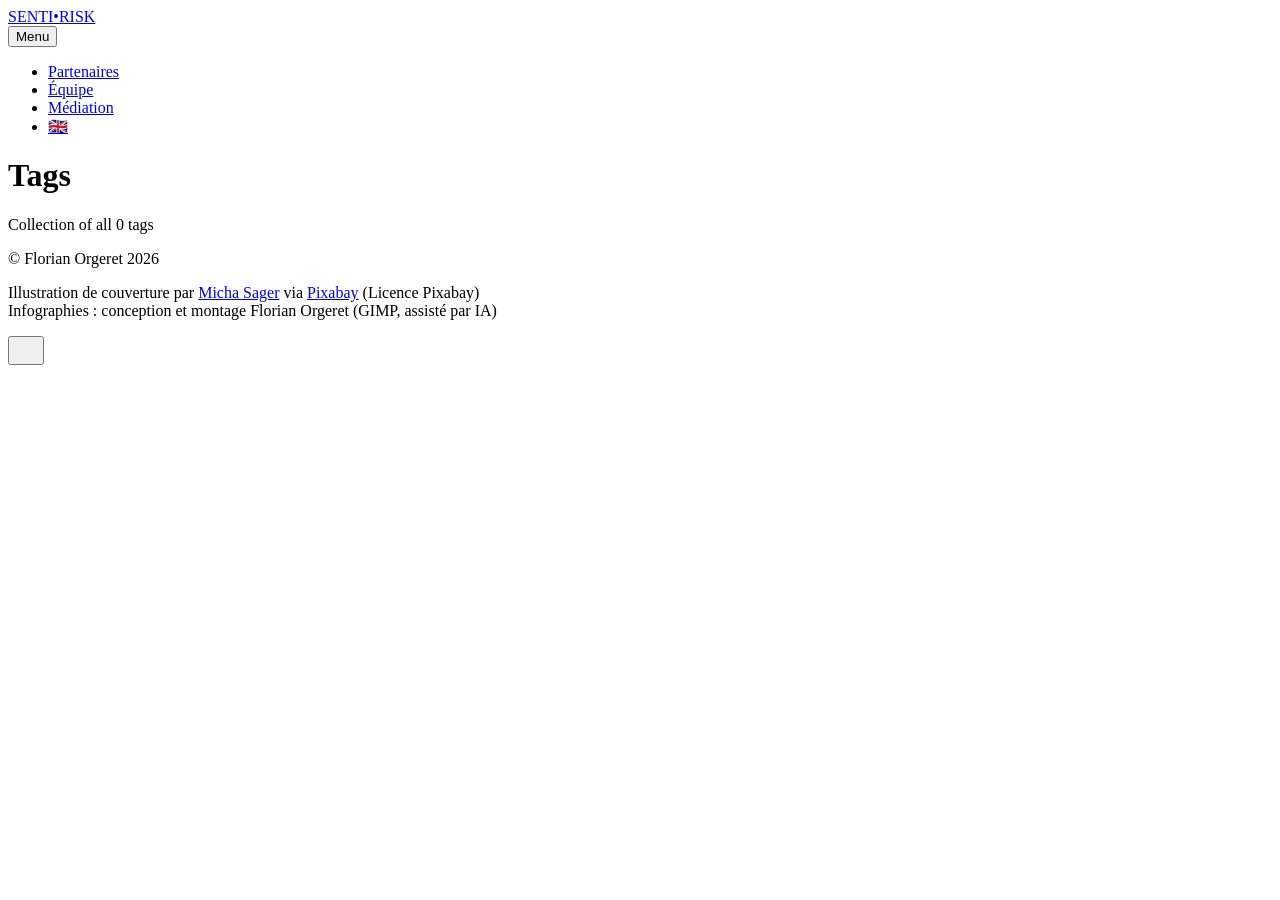
<file: tags/index.html>
<!DOCTYPE html><html lang="fr"><head><meta charset="utf-8"><meta http-equiv="X-UA-Compatible" content="IE=edge"><meta name="viewport" content="width=device-width,initial-scale=1"><title>All tags - SENTI•RISK</title><meta name="robots" content="noindex, follow"><meta name="generator" content="Publii Open-Source CMS for Static Site"><link rel="alternate" type="application/atom+xml" href="https://www.sentirisk.org/feed.xml" title="SENTI•RISK - RSS"><link rel="alternate" type="application/json" href="https://www.sentirisk.org/feed.json" title="SENTI•RISK - JSON"><meta property="og:title" content="SENTI•RISK"><meta property="og:site_name" content="SENTI•RISK"><meta property="og:description" content=""><meta property="og:url" content="https://www.sentirisk.org/tags/"><meta property="og:type" content="website"><link rel="shortcut icon" href="https://www.sentirisk.org/media/website/favicon.ico" type="image/x-icon"><link rel="stylesheet" href="https://www.sentirisk.org/assets/css/style.css?v=edc4d1488f2e8586783d995bb5100856"><script type="application/ld+json">{"@context":"http://schema.org","@type":"Organization","name":"SENTI•RISK","url":"https://www.sentirisk.org/"}</script><noscript><style>img[loading] {
                    opacity: 1;
                }</style></noscript></head><body class="tags-template"><header class="top js-header"><a class="logo" href="https://www.sentirisk.org/">SENTI•RISK</a><nav class="navbar js-navbar"><button class="navbar__toggle js-toggle" aria-label="Menu" aria-haspopup="true" aria-expanded="false"><span class="navbar__toggle-box"><span class="navbar__toggle-inner">Menu</span></span></button><ul class="navbar__menu"><li><a href="https://www.sentirisk.org/partenaires.html" target="_self">Partenaires</a></li><li><a href="https://www.sentirisk.org/equipe.html" target="_self">Équipe</a></li><li><a href="https://www.sentirisk.org/mediation.html" target="_self">Médiation</a></li><li class="menu-lang"><a href="https://en.sentirisk.org/" target="_self">🇬🇧</a></li></ul></nav></header><main class="page page--tags"><div class="hero hero--noimage"><header class="hero__content hero__content--centered"><div class="wrapper"><h1>Tags</h1><p class="page__desc">Collection of all 0 tags</p></div></header></div><div class="wrapper"><ul class="feed feed--grid"></ul></div></main><footer class="footer"><div class="wrapper"><div class="footer__copyright"><p>© Florian Orgeret 2026</p><p class="home-cover-credit">Illustration de couverture par <a href="https://pixabay.com/fr/users/michasager-6459346/" target="_blank" rel="noopener">Micha Sager</a> via <a href="https://pixabay.com/fr/photos/mer-plage-sable-rivage-rive-2755908/" target="_blank" rel="noopener">Pixabay</a> (Licence Pixabay)<br>Infographies : conception et montage Florian Orgeret (GIMP, assisté par IA)</p><p><script>document.addEventListener("DOMContentLoaded", function() {
    var p = window.location.pathname;
    if (p === "/" || p.endsWith("/index.html") || p.endsWith("/sentirisk/preview/") || p.endsWith("/sentirisk/preview/index.html")) {
      var el = document.querySelector(".home-cover-credit");
      if (el) el.style.setProperty("display", "block", "important");
    }
  });</script></p></div><button id="backToTop" class="footer__bttop" aria-label="Back to top" title="Back to top"><svg width="20" height="20"><use xlink:href="https://www.sentirisk.org/assets/svg/svg-map.svg#toparrow"/></svg></button></div></footer><script defer="defer" src="https://www.sentirisk.org/assets/js/scripts.min.js?v=700105c316933a8202041b6415abb233"></script><script>window.publiiThemeMenuConfig={mobileMenuMode:'sidebar',animationSpeed:300,submenuWidth: 'auto',doubleClickTime:500,mobileMenuExpandableSubmenus:true,relatedContainerForOverlayMenuSelector:'.top'};</script><script>var images = document.querySelectorAll('img[loading]');
        for (var i = 0; i < images.length; i++) {
            if (images[i].complete) {
                images[i].classList.add('is-loaded');
            } else {
                images[i].addEventListener('load', function () {
                    this.classList.add('is-loaded');
                }, false);
            }
        }</script></body></html>
</file>
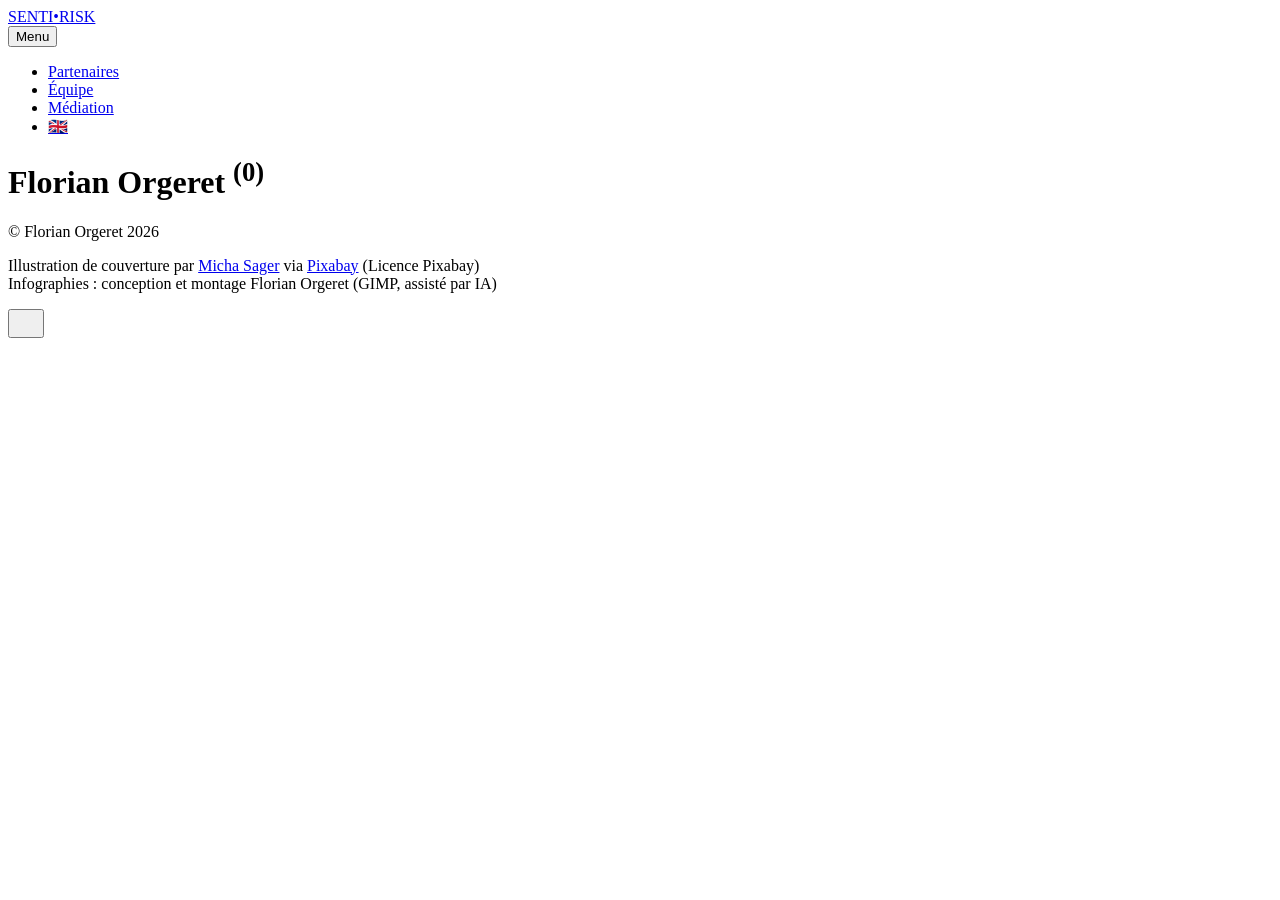
<file: authors/florian-orgeret/index.html>
<!DOCTYPE html><html lang="fr"><head><meta charset="utf-8"><meta http-equiv="X-UA-Compatible" content="IE=edge"><meta name="viewport" content="width=device-width,initial-scale=1"><title>Author: Florian Orgeret - SENTI•RISK</title><meta name="robots" content="noindex, follow"><meta name="generator" content="Publii Open-Source CMS for Static Site"><link rel="alternate" type="application/atom+xml" href="https://www.sentirisk.org/feed.xml" title="SENTI•RISK - RSS"><link rel="alternate" type="application/json" href="https://www.sentirisk.org/feed.json" title="SENTI•RISK - JSON"><meta property="og:title" content="Florian Orgeret"><meta property="og:site_name" content="SENTI•RISK"><meta property="og:description" content=""><meta property="og:url" content="https://www.sentirisk.org/authors/florian-orgeret/"><meta property="og:type" content="website"><link rel="shortcut icon" href="https://www.sentirisk.org/media/website/favicon.ico" type="image/x-icon"><link rel="stylesheet" href="https://www.sentirisk.org/assets/css/style.css?v=edc4d1488f2e8586783d995bb5100856"><script type="application/ld+json">{"@context":"http://schema.org","@type":"Organization","name":"SENTI•RISK","url":"https://www.sentirisk.org/"}</script><noscript><style>img[loading] {
                    opacity: 1;
                }</style></noscript></head><body class="author-template"><header class="top js-header"><a class="logo" href="https://www.sentirisk.org/">SENTI•RISK</a><nav class="navbar js-navbar"><button class="navbar__toggle js-toggle" aria-label="Menu" aria-haspopup="true" aria-expanded="false"><span class="navbar__toggle-box"><span class="navbar__toggle-inner">Menu</span></span></button><ul class="navbar__menu"><li><a href="https://www.sentirisk.org/partenaires.html" target="_self">Partenaires</a></li><li><a href="https://www.sentirisk.org/equipe.html" target="_self">Équipe</a></li><li><a href="https://www.sentirisk.org/mediation.html" target="_self">Médiation</a></li><li class="menu-lang"><a href="https://en.sentirisk.org/" target="_self">🇬🇧</a></li></ul></nav></header><main class="page page--author"><div class="hero hero--noimage"><header class="hero__content hero__content--centered"><div class="wrapper"><div><h1>Florian Orgeret <sup>(0)</sup></h1></div></div></header></div><div class="wrapper feed"></div></main><footer class="footer"><div class="wrapper"><div class="footer__copyright"><p>© Florian Orgeret 2026</p><p class="home-cover-credit">Illustration de couverture par <a href="https://pixabay.com/fr/users/michasager-6459346/" target="_blank" rel="noopener">Micha Sager</a> via <a href="https://pixabay.com/fr/photos/mer-plage-sable-rivage-rive-2755908/" target="_blank" rel="noopener">Pixabay</a> (Licence Pixabay)<br>Infographies : conception et montage Florian Orgeret (GIMP, assisté par IA)</p><p><script>document.addEventListener("DOMContentLoaded", function() {
    var p = window.location.pathname;
    if (p === "/" || p.endsWith("/index.html") || p.endsWith("/sentirisk/preview/") || p.endsWith("/sentirisk/preview/index.html")) {
      var el = document.querySelector(".home-cover-credit");
      if (el) el.style.setProperty("display", "block", "important");
    }
  });</script></p></div><button id="backToTop" class="footer__bttop" aria-label="Back to top" title="Back to top"><svg width="20" height="20"><use xlink:href="https://www.sentirisk.org/assets/svg/svg-map.svg#toparrow"/></svg></button></div></footer><script defer="defer" src="https://www.sentirisk.org/assets/js/scripts.min.js?v=700105c316933a8202041b6415abb233"></script><script>window.publiiThemeMenuConfig={mobileMenuMode:'sidebar',animationSpeed:300,submenuWidth: 'auto',doubleClickTime:500,mobileMenuExpandableSubmenus:true,relatedContainerForOverlayMenuSelector:'.top'};</script><script>var images = document.querySelectorAll('img[loading]');
        for (var i = 0; i < images.length; i++) {
            if (images[i].complete) {
                images[i].classList.add('is-loaded');
            } else {
                images[i].addEventListener('load', function () {
                    this.classList.add('is-loaded');
                }, false);
            }
        }</script></body></html>
</file>
